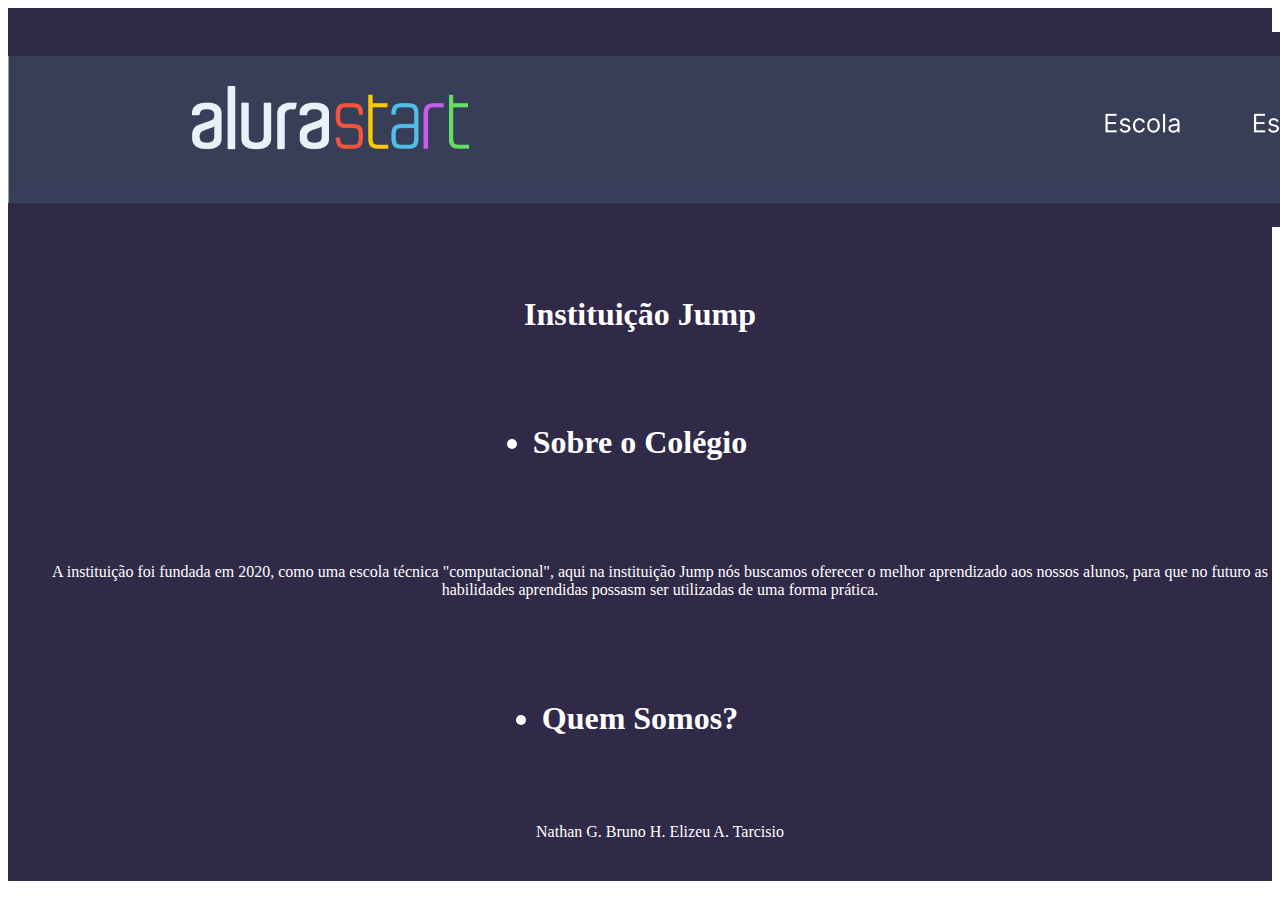
<file: index.html>
<!DOCTYPE html>
<html lang="en">
<head>
    <meta charset="UTF-8">
    <meta name="viewport" content="width=device-width, initial-scale=1.0">
    <title>Document</title>
</head>
<body>
  <header class="cabecalho">
<div class="cabecalho"><img src="aula31-figura00.png" alt="logo alura"></div>
<ul class="cabecalho-lista">
</ul>
</header>
</body>
<header class="apo">
  <body><h1>Instituição Jump </h1> </body>
  </header>
</html>
<link></title>
  <link rel="stylesheet" href="style.css">
  <header class="aba">
  <body><h1><li>Sobre o Colégio</li> </h1> </body>
  </header>
  <header class="oba">
   <ul> <p class="example">
      A instituição foi fundada em 2020, como uma escola técnica "computacional", aqui na instituição Jump nós buscamos oferecer o melhor aprendizado aos nossos alunos, para que no futuro as habilidades aprendidas possasm ser utilizadas de uma forma prática. </li>
  </ul>
</p>
   </header>
   <header class="uba">
   <h1><li>Quem Somos?</li></h1>
   </header>
   <body>
   <header class="eba">
   <ul>
     Nathan G. Bruno H. Elizeu A. Tarcisio
   </body>
   </ul>
</file>
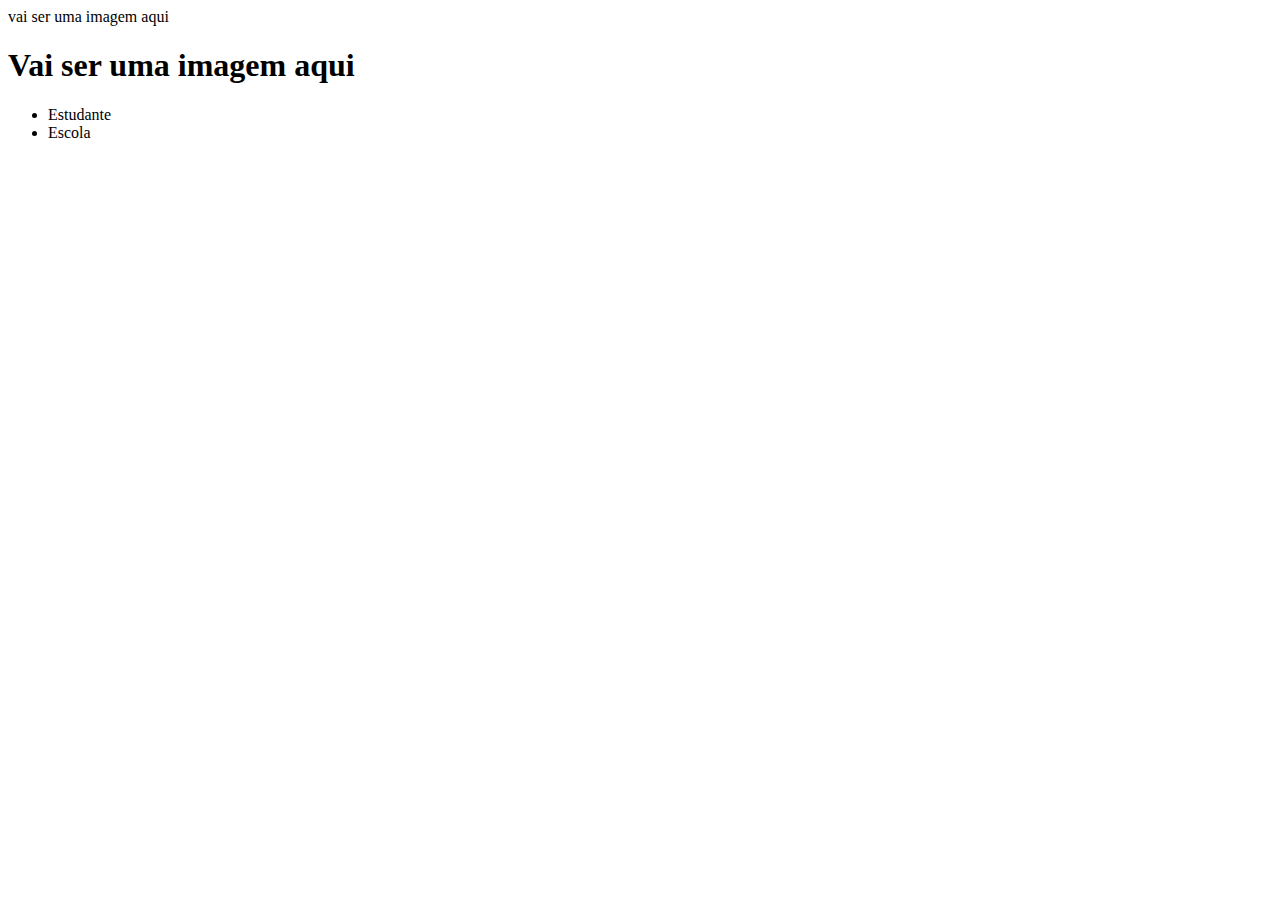
<file: site escola/index.html>
<!DOCTYPE html>
<html lang="en">
<head>
    <meta charset="UTF-8">
    <meta name="viewport" content="width=device-width, initial-scale=1.0">
    <title>Document</title>
</head>
<body>
<hl>vai ser uma imagem aqui</hl>

</body>
</html>
<header>
   <h1>Vai ser uma imagem aqui</h1>
   <ul>
    <li>Estudante</li>
    <li>Escola</li>
    </ul>
</header>
</file>
<file: style.css>
.cabecalho {
    background-color: #302947;
    color: white;
    display: flex;
    justify-content: space-around;
    align-items: center;
    padding: 24px 0;
}
.cabecalho-imagem{
    width: 20%;
}
.aba {
    background-color: #302947;
    color: white;
    display: flex;
    justify-content: space-around;
    align-items: center;
    padding: 24px 0;
}
.oba {
    background-color: #302947;
    color: white;
    display: flex;
    justify-content: space-around;
    align-items: center;
    padding: 24px 0;
}
.uba {
    background-color: #302947;
    color: white;
    display: flex;
    justify-content: space-around;
    align-items: center;
    padding: 24px 0;
}
.eba {
    background-color: #302947;
    color: white;
    display: flex;
    justify-content: space-around;
    align-items: center;
    padding: 24px 0;
}
.apo {
    background-color: #302947;
    color: rgb(255, 255, 255);
    display: flex;
    justify-content: space-around;
    align-items: center;
    padding: 24px 0;
    text-align: center;
    text-decoration-color: blue;
    text-decoration-line: none;
}
.example {
    text-align: center;
    ;
    scale: 100% 100%;
}
</file>
